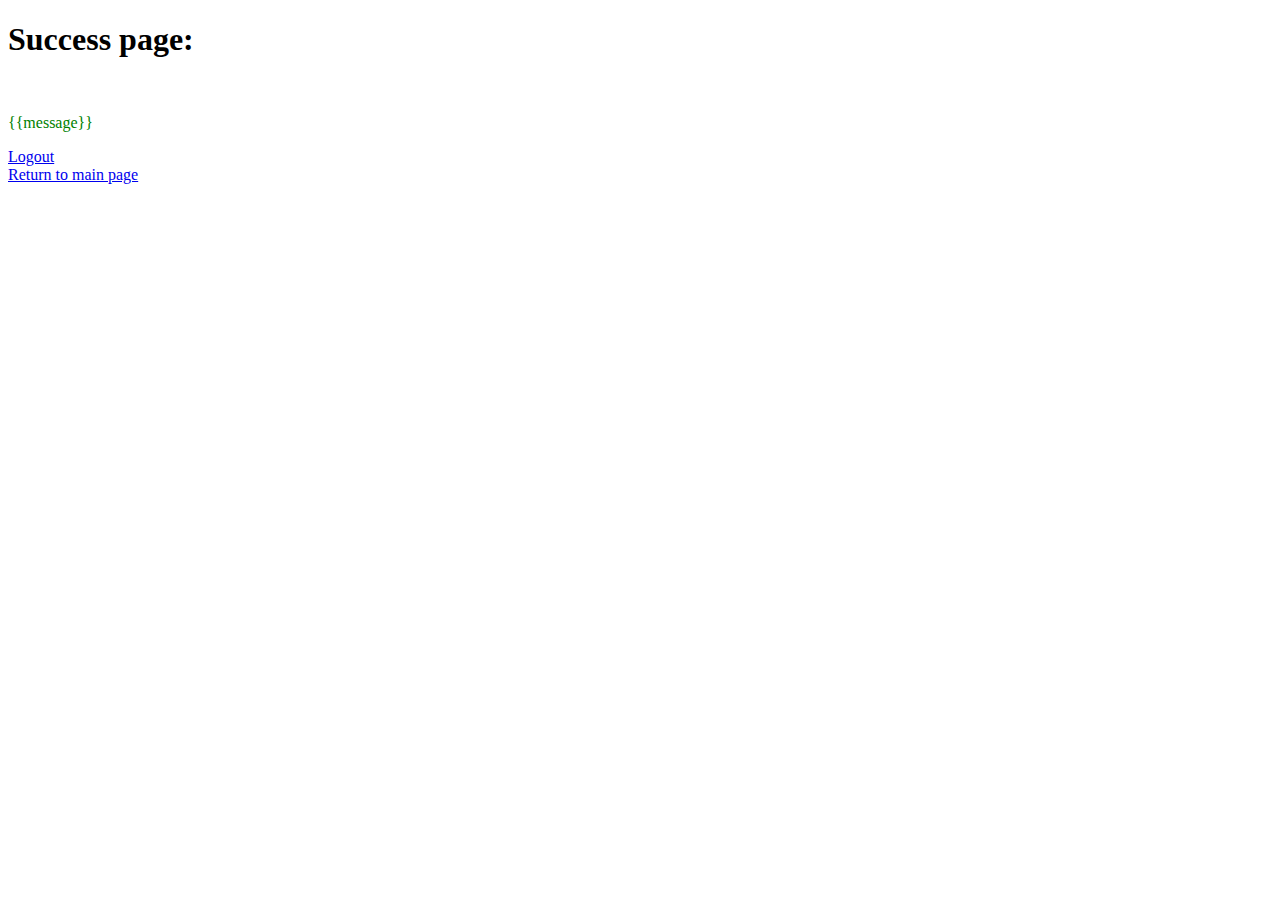
<file: templates/success.html>
<!DOCTYPE html>
<html>
<head>
<title> Signup page </title>
</head>
<body>
	<div>		
		<h1>Success page:</h1>
		<br>
        <p style="color:green;"> {{message}} </p>        		
	</div>
  <a href='/logout/'> Logout </a> <br/>
  <a href="/">Return to main page</a>
</body>
</html>
</file>
